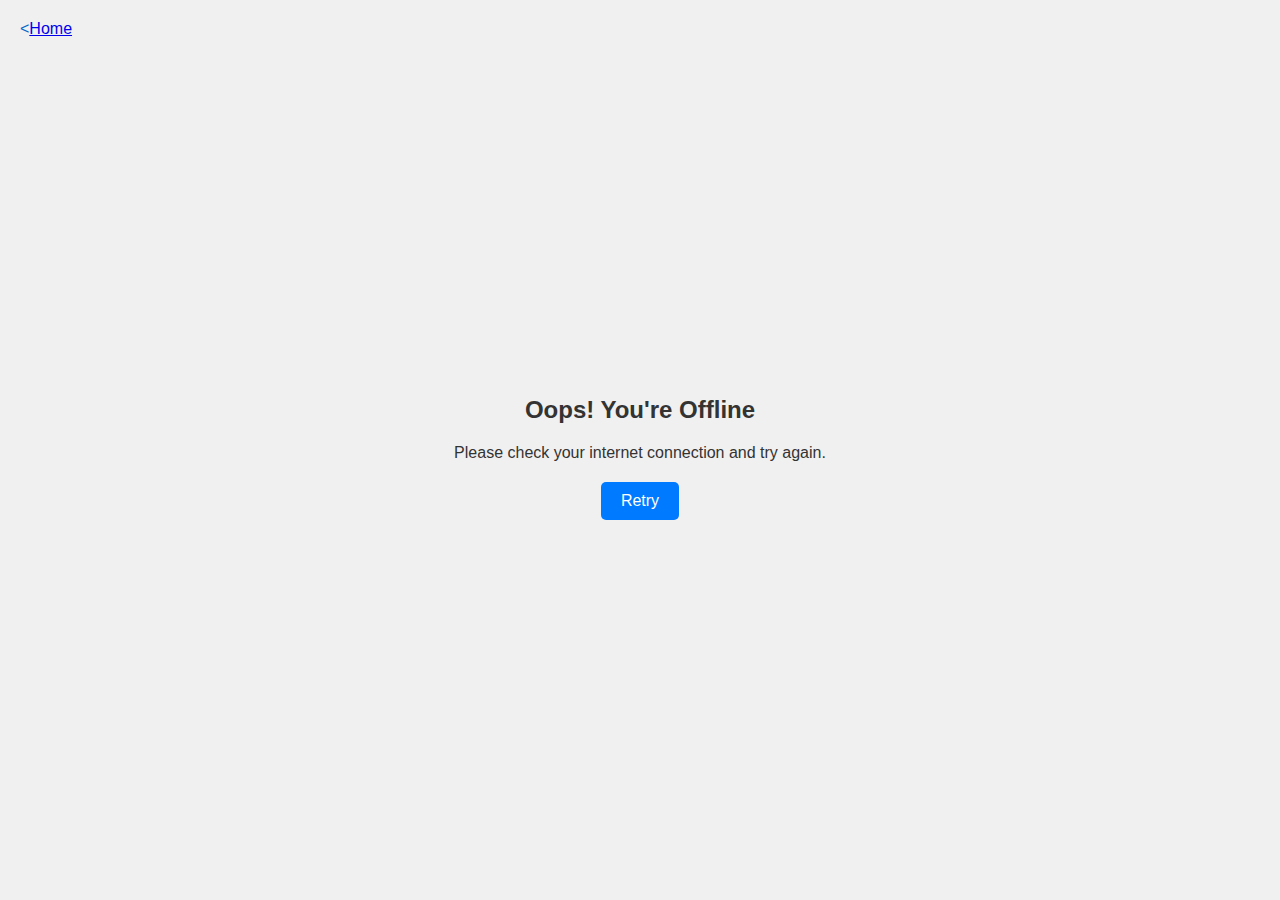
<file: src/fallback.html>
<!DOCTYPE html>
<html lang="en">

<head>
    <meta charset="UTF-8">
    <meta name="viewport" content="width=device-width, initial-scale=1.0">
    <title>Offline</title>
    <style>
        body {
            font-family: Arial, sans-serif;
            background-color: #f0f0f0;
            color: #333;
            margin: 0;
            padding: 0;
            display: flex;
            justify-content: center;
            align-items: center;
            height: 100vh;
        }

        .container {
            text-align: center;
        }

        /* text */
        h1 {
            font-size: 24px;
            margin-bottom: 20px;
        }

        p {
            font-size: 16px;
            margin-bottom: 20px;
        }

        /* button */
        button {
            padding: 10px 20px;
            font-size: 16px;
            background-color: #007bff;
            color: #fff;
            border: none;
            border-radius: 5px;
            cursor: pointer;
        }

        button:hover {
            background-color: #0056b3;
        }

        /* Back Text top left */
        .back {
            color: rgb(0, 102, 204);

            position: absolute;
            top: 20px;
            left: 20px;
        }
    </style>
</head>

<body>
    <span class="back">&lt;<a href="/about/">Home</a></span>
    <div class="container">
        <h1>Oops! You're Offline</h1>
        <p>Please check your internet connection and try again.</p>
        <button onclick="window.location.reload();">Retry</button>
    </div>
</body>

</html>
</file>
